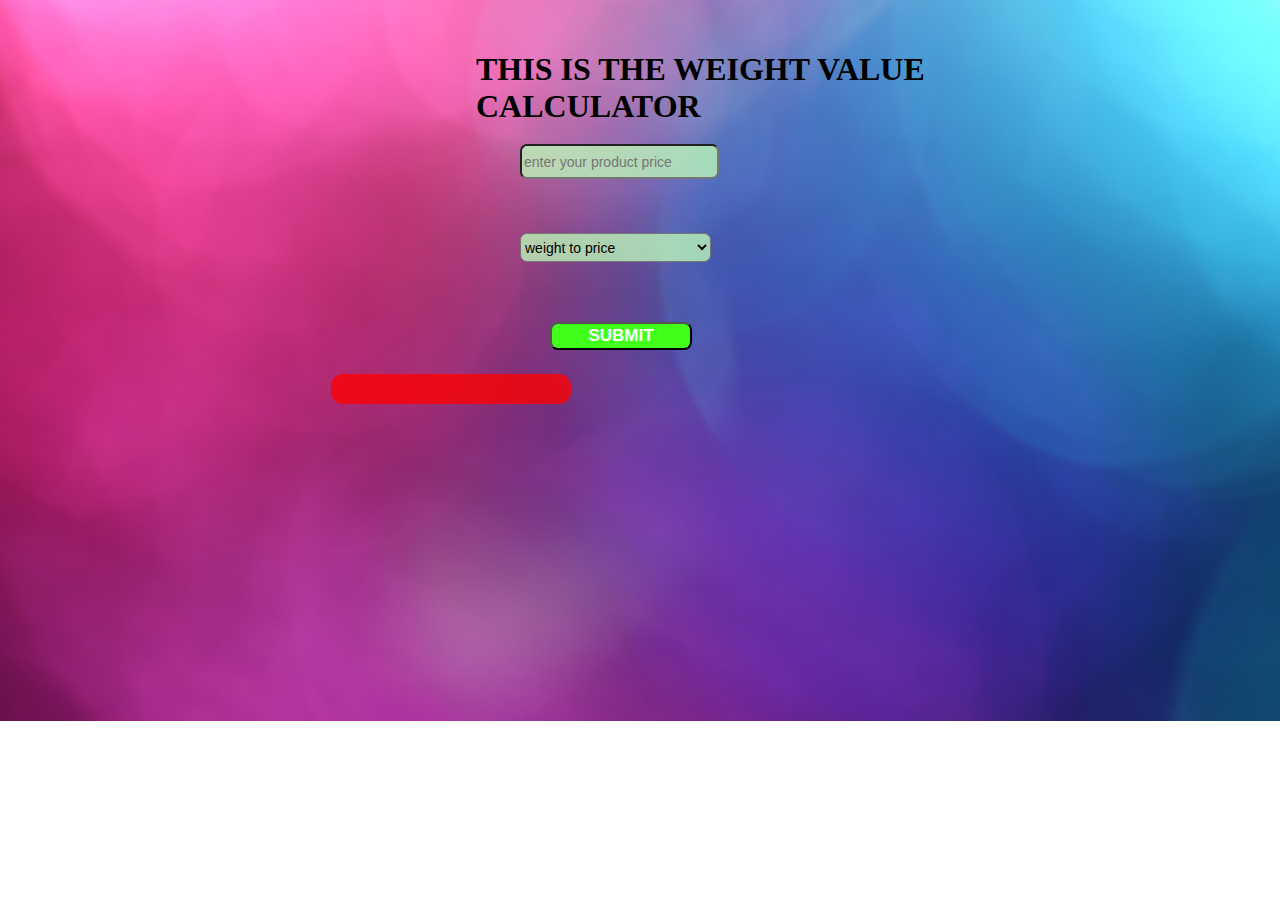
<file: index.html>
<!DOCTYPE html>
<html>
<head>
    <meta charset="utf-8">
    <meta name="viewport" content="width=device-width, initial-scale=1">
    <title></title>
</head>
<link rel="stylesheet" type="text/css" href="s.css">
<body>
    <div class="box">
    <h1>this is the weight value calculator</h1>
    <input type="text" placeholder="enter your product price" id="pr">
    <select id="h">
        <option id="w" value="w">weight to price</option>
        <option id="e" value="e">price to weight</option>
    </select>
    <input type="button" value="submit" onclick="result()" class="re">
    <!-- <input type="text" id="sol1" > -->
    <div id="sol1"></div>
    </div>
    <div class="box2"></div>
<script type="text/javascript" src="sample1.js"></script>
</body>
</html>
</file>
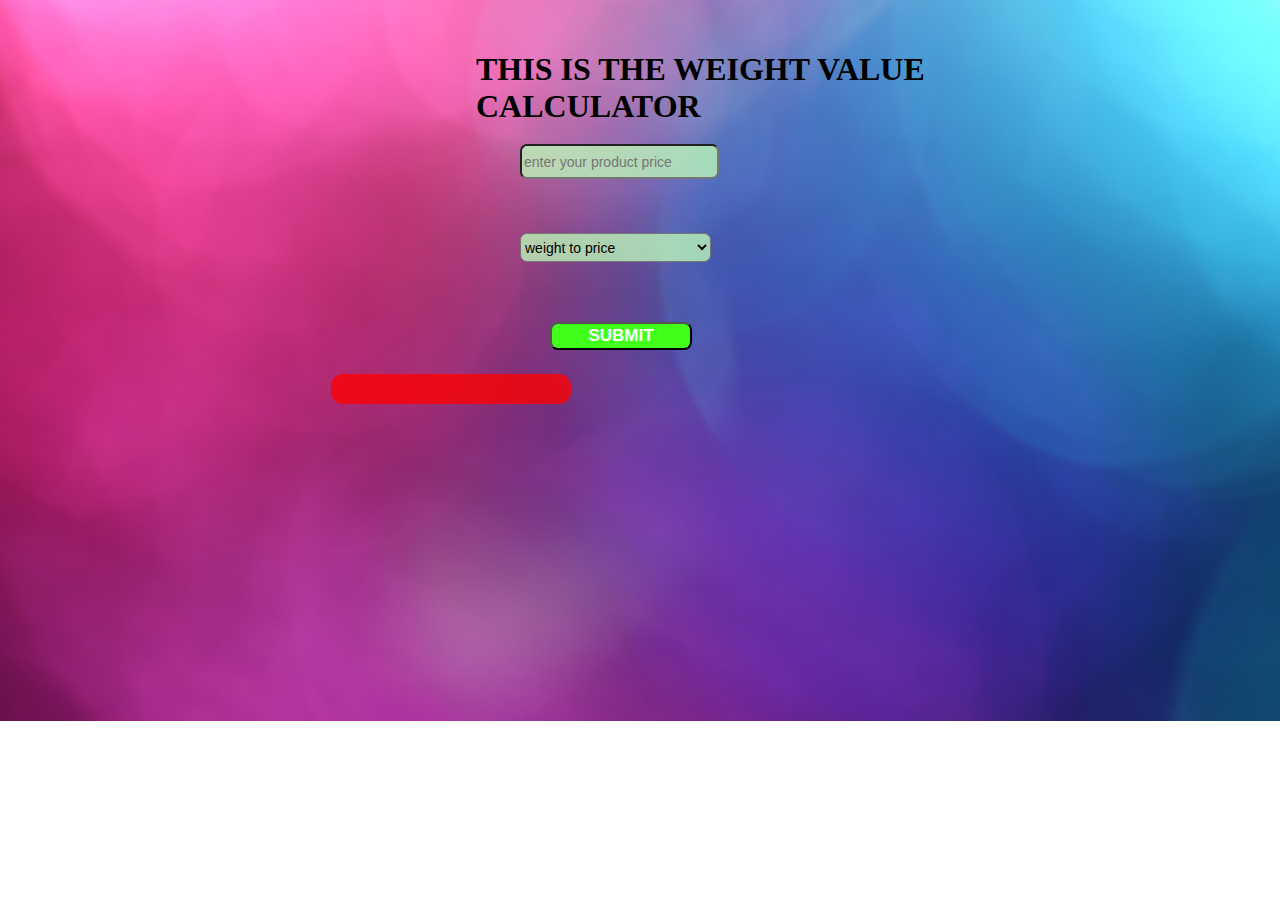
<file: sample.html>
<!DOCTYPE html>
<html>
<head>
    <meta charset="utf-8">
    <meta name="viewport" content="width=device-width, initial-scale=1">
    <title></title>
</head>
<link rel="stylesheet" type="text/css" href="s.css">
<body>
    <div class="box">
    <h1>this is the weight value calculator</h1>
    <input type="text" placeholder="enter your product price" id="pr">
    <select id="h">
        <option id="w" value="w">weight to price</option>
        <option id="e" value="e">price to weight</option>
    </select>
    <input type="button" value="submit" onclick="result()" class="re">
    <!-- <input type="text" id="sol1" > -->
    <div id="sol1"></div>
    </div>
    <div class="box2"></div>
<script type="text/javascript" src="sample1.js"></script>
</body>
</html>
</file>
<file: s.css>
body{

	display: flex;
	justify-content: center;
	align-items: center;
	background-image: url(j.jpg);
	background-repeat: no-repeat;
	background-size: cover;
}
.box2{
	text-transform: uppercase;
}
h1{
	position: absolute;
	top: 30px;
	left: 476px;
	height: 30px;
	width: 542px;
	font-weight: bolder;
	/*font-family:arial;*/
	text-transform: uppercase;


}
#pr{
	position: absolute;
	top: 144px;
	left: 520px;
	border-radius: 7px;
	height: 29px;
	width: 191px;
	/*font-family: sans-serif;*/
	font-size: 14px;
	background-color:#bffdbac2;

}
#pr:hover{
	background-color: #8ad9c6;
}
#h{
	position: absolute;
	top: 233px;
	left: 520px;
	border-radius: 7px;
	height: 29px;
	width: 191px;
	/*font-family: sans-serif;*/
	font-size: 14px;
	background-color:#bffdbac2;
}
.re{
	position: absolute;
	top: 322px;
	left: 550px;
	font-size: 17px;
	text-transform: uppercase;
	font-weight: bold;
	border-radius: 8px;
	height: 28px;
	width: 142px;
	background-color: #41ff1a;
	color: white;
}
.re:hover{
	background-color: #ff1f1f;
}
#sol1{
	background-color: #ff0000c7;
	height: 30px;
	width: 240px;
	position: absolute;
	top: 374px;
	left: 331px;
	border-radius: 12px;
	font-size: 30px;
	text-transform: uppercase;
	font-size: bold;
	color: white;

}
</file>
